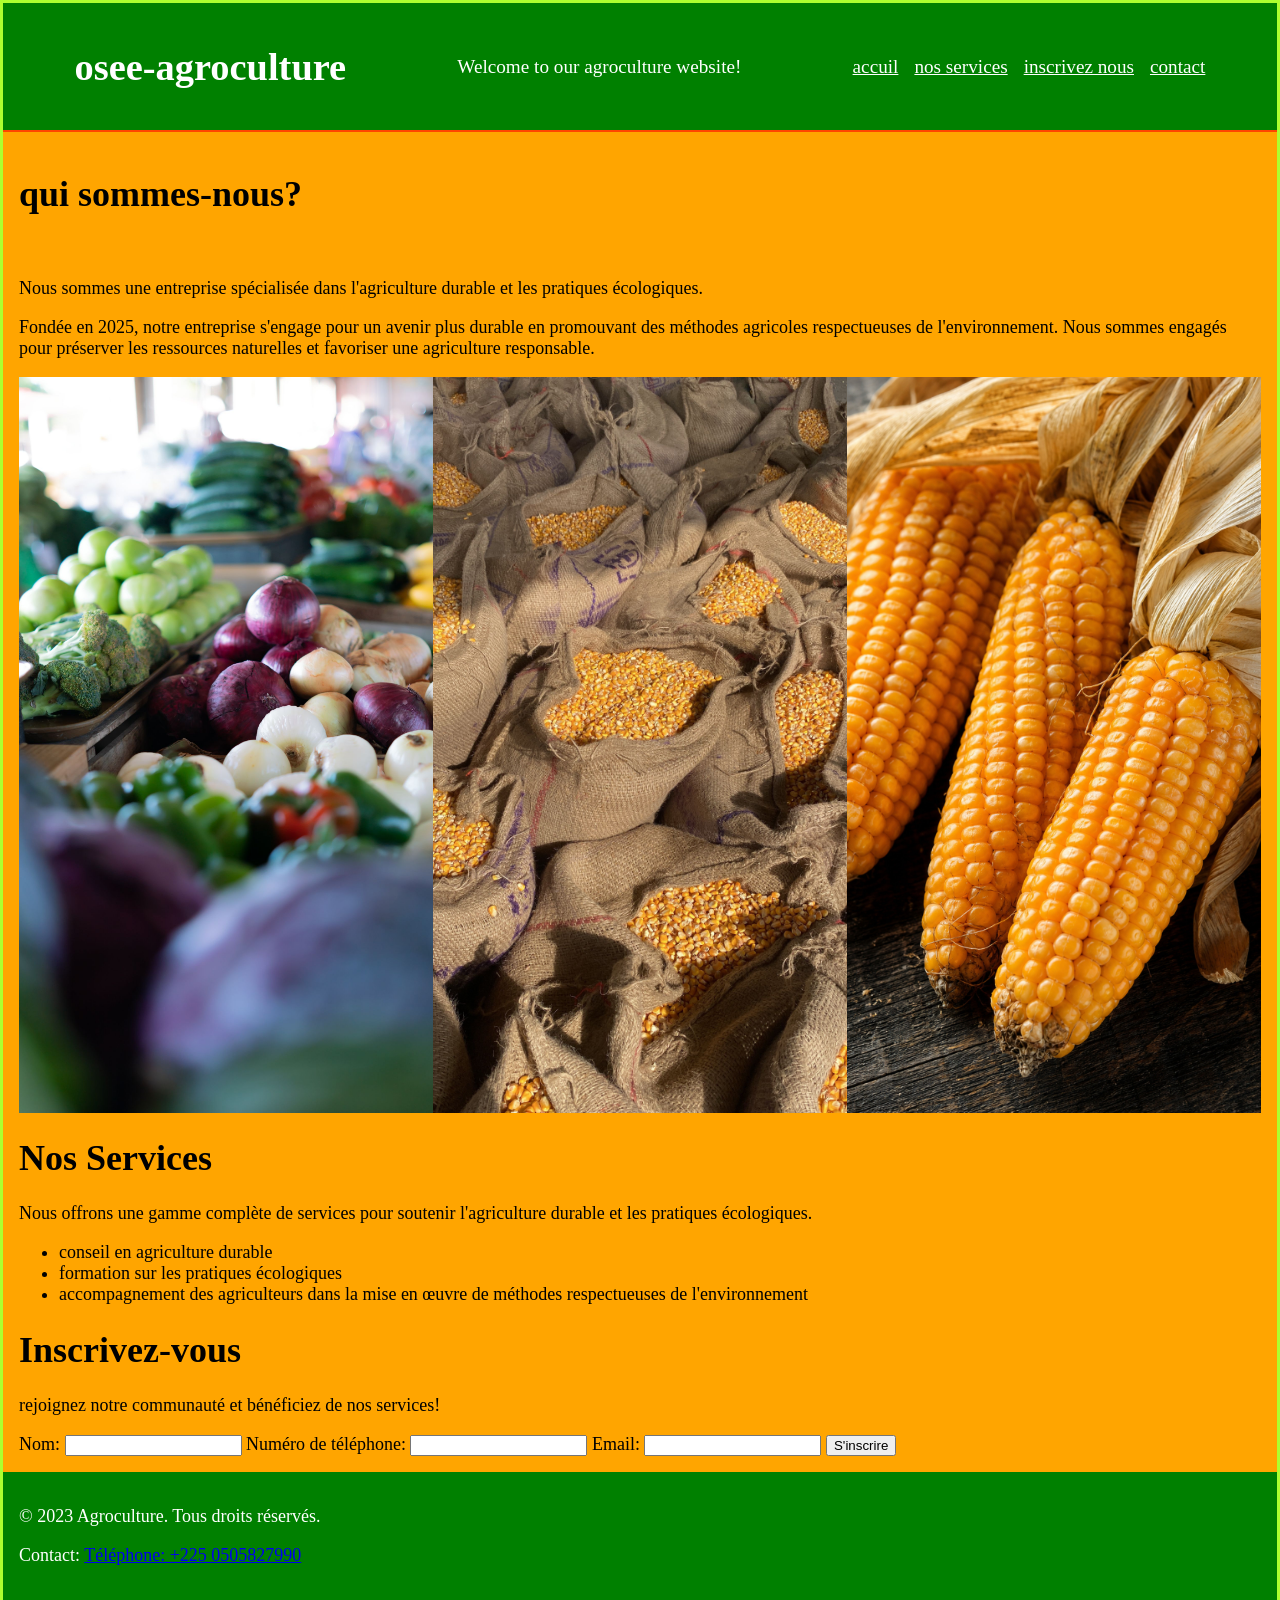
<file: index.html>
<!DOCTYPE html>
<html lang="fr">

<head>
    <meta charset="UTF-8">
    <meta name="viewport" content="width=device-width, initial-scale=1.0">
    <title>osee-agroculture</title>
    <link rel="stylesheet" href="style.css">
</head>

<body>
    <div>
        <header class="header">
            <h1>osee-agroculture</h1>
            <p>Welcome to our agroculture website!</p>
            <nav>
                <ul>
                    <li><a href="#accuil">accuil</a></li>
                    <li><a href="#nos services">nos services</a></li>
                    <li><a href="#inscrivez nous">inscrivez nous</a></li>
                    <li><a href="http://wa.me/2250505827990">contact</a></li>
                </ul>
            </nav>
        </header>
    </div>
    <div class="content">
        <main class="main">
            <h1>qui sommes-nous?</h1> <br>
            <p>Nous sommes une entreprise spécialisée dans l'agriculture durable et les pratiques écologiques.</p>

            <p> Fondée en 2025, notre entreprise s'engage pour un avenir plus durable en promouvant des méthodes
                agricoles respectueuses de l'environnement. Nous sommes engagés pour préserver les ressources naturelles
                et favoriser une agriculture responsable.</p>
            <div class="carousel-window">
                <div class="carousel-container">
                <img src="images/pexels-andrettibrown-3714083.jpg" alt="image1" width="500px"
                >
                <img src="images/pexels-dptc-india-2149353459-32506154.jpg" alt="image2" width="500px"
                >
                <img src="images/pexels-edwin-leonardo-munoz-martinez-2161563916-37574372.jpg" alt="image3"
                    width="500px" >
                    <img src="images/pexels-jbarbozameca-37624651.jpg" alt="image4" Width="500px">
                    <img src="images/steven-weeks-DUPFowqI6oI-unsplash.jpg" alt="image5" width="500px">
            </div>
        </div>
    <div class="services">
        <h1> Nos Services</h1>
        <p> Nous offrons une gamme complète de services pour soutenir l'agriculture durable et les pratiques
            écologiques.</p>
        <ul>
            <li> conseil en agriculture durable</li>
            <li> formation sur les pratiques écologiques</li>
            <li> accompagnement des agriculteurs dans la mise en œuvre de méthodes respectueuses de l'environnement</li>
        </ul>
    </div>
    <div class="inscription">
        <h1> Inscrivez-vous</h1>
        <p> rejoignez notre communauté et bénéficiez de nos services!</p>
        <form action="subscribe" method="post">
            <label for="name">Nom:</label>
            <input type="text" id="name" name="name" required>
            <label for="numero">Numéro de téléphone:</label>
            <input type="tel" id="numero" name="numero" required>
            <label for="email">Email:</label>
            <input type="email" id="email" name="email" required>
            <button type="submit">S'inscrire</button>
        </form>
    </div>
    </main>
    <footer class="footer">
        <p>&copy; 2023 Agroculture. Tous droits réservés.</p>
        <p> Contact: <a href="http://wa.me/2250505827990">Téléphone: +225 0505827990</a> </p>
    </footer>
    </div>

</body>

</html>
</file>
<file: style.css>
* {
  box-sizing: border-box;
}

img {
  max-width: 100%;
  height: auto;
}

.header {
  display: flex;
  align-items: center;
  justify-content: space-around;
  color: white;
  background-color: green;
  padding: 1rem;
  text-align: center;
  border-bottom: 2px solid orangered;
  font-size: 1.2rem;
}

nav ul {
  display: flex;
  justify-content: center;
  gap: 1rem;
  padding: 0;
  list-style: none;
}

nav a {
  color: white;
}

.main{
  color: black;
  background-color: orange;
  padding: 1rem;
}

.footer{
  color: white;
  background-color: green;
  padding: 1rem;
}

body {
  margin: 0;
  border: solid greenyellow;
  font-size: 18px;
}

/* Le parent principal qui cache ce qui dépasse de l'écran */
.carousel-window {
  width: 100%;
  overflow: hidden;
}

/* Le conteneur Flex qui contient les 3 images alignées */
.carousel-container {
  display: flex;
  width: 100%;
  
  /* On applique l'animation nommée "defilement" */
  /* 9s = 3 secondes par image (transition comprise) */
  animation: defilement 9s infinite ease-in-out;
}

/* Les images à l'intérieur */
.carousel-container img {
  flex: 0 0 33.333%;
  width: 33.333%;
  object-fit: cover;
}

/* Les étapes de l'animation pour les 3 images */
@keyframes defilement {
  /* Image 1 active */
  0%, 25% { transform: translateX(0); }
  
  /* Transition vers Image 2 */
  33%, 58% { transform: translateX(-33.333%); }
  
  /* Transition vers Image 3 */
  66%, 91% { transform: translateX(-66.666%); }
  
  /* Retour fluide à l'Image 1 */
  100% { transform: translateX(0); }
}
#submit{
  background-color:yellow;
  color:Black;
  border:solid 1px black;
  padding:10px;
}

@media (max-width: 768px) {
  .header {
    flex-direction: column;
    gap: 0.5rem;
    font-size: 1rem;
  }

  .header h1,
  .header p {
    margin: 0.25rem 0;
  }

  nav ul {
    flex-direction: column;
    gap: 0.5rem;
    margin: 0;
  }

  .content,
  .main,
  .services,
  .inscription {
    min-width: 0;
  }

  .main {
    padding: 1rem;
  }

  form {
    display: flex;
    flex-direction: column;
    gap: 0.5rem;
  }

  form input,
  form button {
    width: 100%;
    min-width: 0;
    padding: 0.65rem;
  }
}
</file>
<file: OSkarito.CSS>
* {
  box-sizing: border-box;
}

img {
  max-width: 100%;
  height: auto;
}

.header {
  display: flex;
  align-items: center;
  justify-content: space-around;
  color: white;
  background-color: green;
  padding: 1rem;
  text-align: center;
  border-bottom: 2px solid orangered;
  font-size: 1.2rem;
}

nav ul {
  display: flex;
  justify-content: center;
  gap: 1rem;
  padding: 0;
  list-style: none;
}

nav a {
  color: white;
}

.main{
  color: black;
  background-color: orange;
  padding: 1rem;
}

.footer{
  color: white;
  background-color: green;
  padding: 1rem;
}

body {
  margin: 0;
  border: solid greenyellow;
  font-size: 18px;
}

/* Le parent principal qui cache ce qui dépasse de l'écran */
.carousel-window {
  width: 100%;
  overflow: hidden;
}

/* Le conteneur Flex qui contient les 3 images alignées */
.carousel-container {
  display: flex;
  width: 100%;
  
  /* On applique l'animation nommée "defilement" */
  /* 9s = 3 secondes par image (transition comprise) */
  animation: defilement 9s infinite ease-in-out;
}

/* Les images à l'intérieur */
.carousel-container img {
  flex: 0 0 33.333%;
  width: 33.333%;
  object-fit: cover;
}

/* Les étapes de l'animation pour les 3 images */
@keyframes defilement {
  /* Image 1 active */
  0%, 25% { transform: translateX(0); }
  
  /* Transition vers Image 2 */
  33%, 58% { transform: translateX(-33.333%); }
  
  /* Transition vers Image 3 */
  66%, 91% { transform: translateX(-66.666%); }
  
  /* Retour fluide à l'Image 1 */
  100% { transform: translateX(0); }
}
#submit{
  background-color:yellow;
  color:Black;
  border:solid 1px black;
  padding:10px;
}

@media (max-width: 768px) {
  .header {
    flex-direction: column;
    gap: 0.5rem;
    font-size: 1rem;
  }

  .header h1,
  .header p {
    margin: 0.25rem 0;
  }

  nav ul {
    flex-direction: column;
    gap: 0.5rem;
    margin: 0;
  }

  .content,
  .main,
  .services,
  .inscription {
    min-width: 0;
  }

  .main {
    padding: 1rem;
  }

  form {
    display: flex;
    flex-direction: column;
    gap: 0.5rem;
  }

  form input,
  form button {
    width: 100%;
    min-width: 0;
    padding: 0.65rem;
  }
}
</file>
